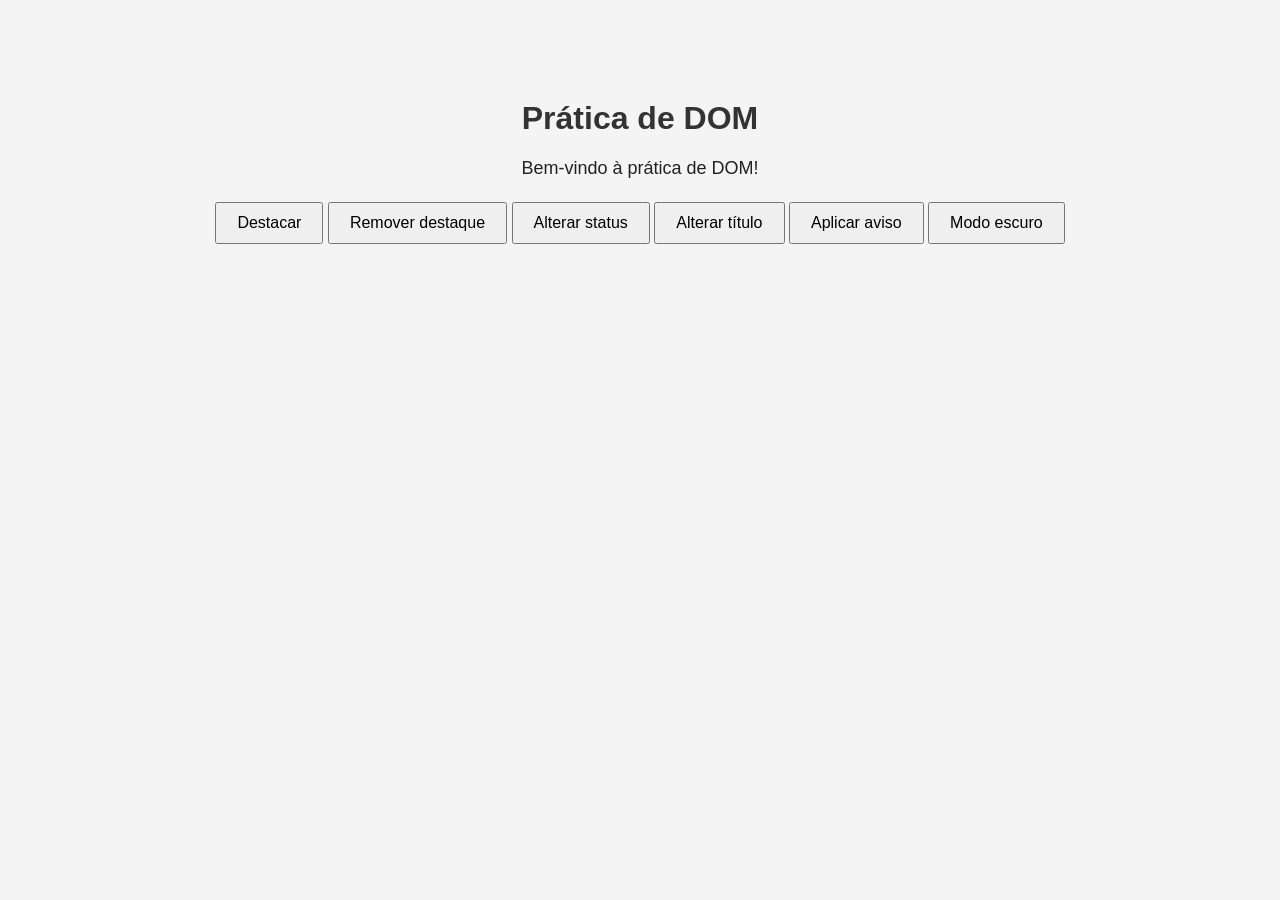
<file: index.html>
<!doctype html>
<html lang="pt-BR">
  <head>
    <meta charset="UTF-8" />
    <meta name="viewport" content="width=device-width, initial-scale=1.0" />
    <title>Prática de DOM</title>
    <link rel="stylesheet" href="style.css" />
  </head>
  <body>
    <h1 id="titulo">Prática de DOM</h1>
    <p id="mensagem">Bem-vindo à prática de DOM!</p>

    <button id="botao">Destacar</button>
    <button id="remover">Remover destaque</button>
    <button id="alterar">Alterar status</button>
    <button id="alterarTitulo">Alterar título</button>
    <button id="aviso">Aplicar aviso</button>
    <button id="modoEscuro">Modo escuro</button>

    <script src="script.js"></script>
  </body>
</html>
</file>
<file: style.css>
body {
    font-family: Arial, Helvetica, sans-serif;
    text-align: center;
    margin-top: 100px;
    background-color: #f4f4f4;
    color: #222;
    transition: background-color 0.3s ease, color 0.3s ease;
}

h1 {
    color: #333;
}

p {
    font-size: 18px;
}

button {
    padding: 10px 20px;
    margin-top: 5px;
    cursor: pointer;
    font-size: 16px;
}

.destaque {
    color: white;
    font-weight: bold;
    background-color: #ff00d4;
    padding: 20px;
    border-radius: 10px;
}

.aviso {
    color: red;
    font-weight: bold;
}

.escuro {
    background-color: #333;
    color: #fff;
}
</file>
